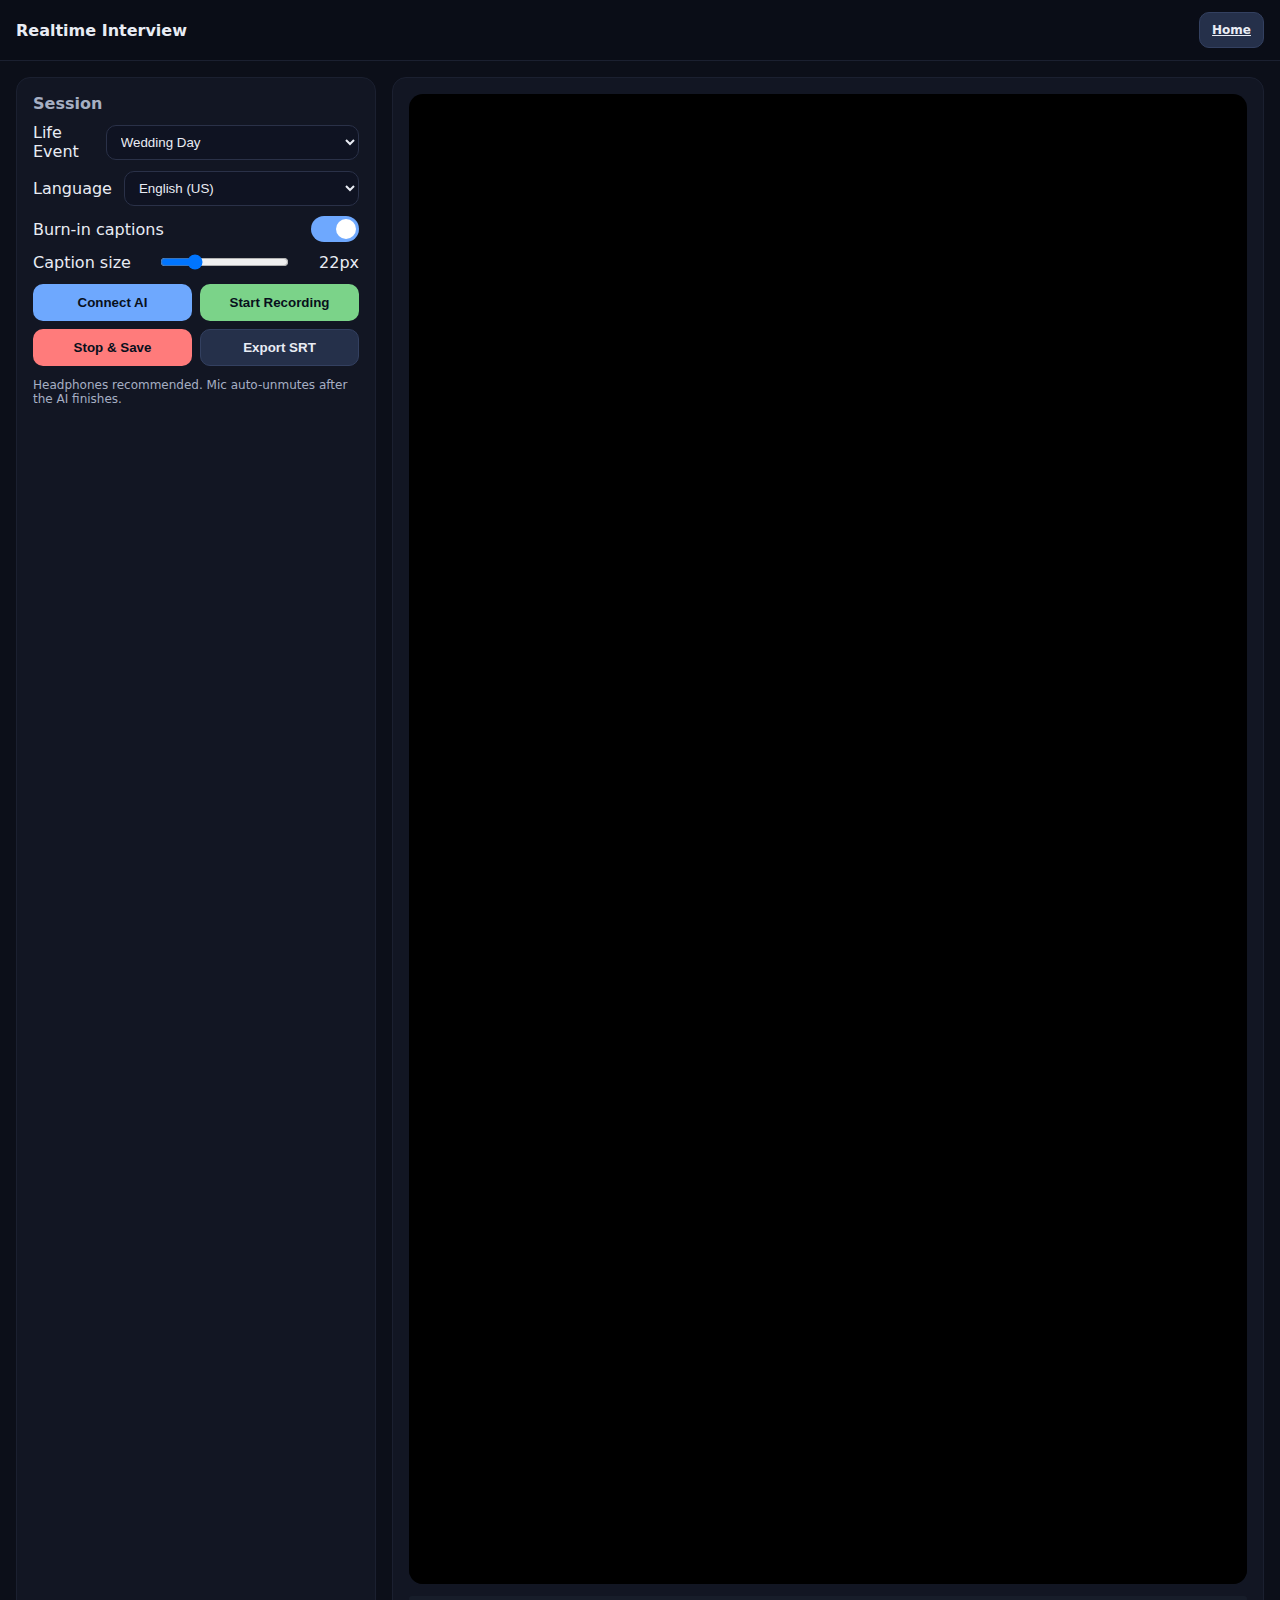
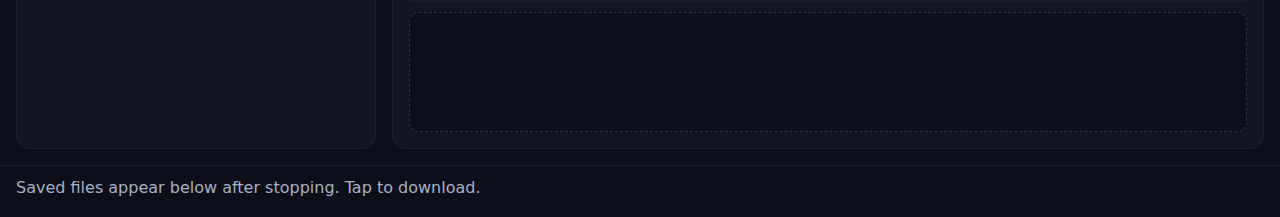
<file: realtime.html>
<!DOCTYPE html>
<html lang="en">
<head>
  <meta charset="utf-8" />
  <meta name="viewport" content="width=device-width, initial-scale=1, viewport-fit=cover" />
  <title>Realtime Interview</title>
  <link rel="stylesheet" href="style.css" />
</head>
<body>
  <header class="topbar">
    <div class="brand">Realtime Interview</div>
    <div class="status"><a class="secondary small" href="index.html?v=ze1">Home</a></div>
  </header>

  <main class="container">
    <section class="panel left">
      <h2>Session</h2>
      <div class="row"><label>Life Event</label>
        <select id="eventSelect">
          <option value="wedding">Wedding Day</option>
          <option value="birth">Birth of a Child</option>
          <option value="first_job">First Job</option>
        </select>
      </div>
      <div class="row"><label>Language</label>
        <select id="langSelect">
          <option value="en-US" selected>English (US)</option>
          <option value="en-GB">English (UK)</option>
          <option value="es-ES">Español</option>
          <option value="fr-FR">Français</option>
        </select>
      </div>
      <div class="row"><label>Burn-in captions</label>
        <label class="switch"><input type="checkbox" id="overlayToggle" checked /><span class="slider"></span></label>
      </div>
      <div class="row"><label>Caption size</label>
        <input type="range" id="captionSize" min="16" max="42" value="22"/><span id="captionSizeVal">22px</span>
      </div>
      <div class="cta">
        <button id="connectBtn" class="primary">Connect AI</button>
        <button id="startRecBtn" class="success" disabled>Start Recording</button>
        <button id="stopRecBtn" class="danger" disabled>Stop & Save</button>
        <button id="srtBtn" class="secondary" disabled>Export SRT</button>
      </div>
      <div id="banner" class="banner hidden"></div>
      <p class="tiny">Headphones recommended. Mic auto-unmutes after the AI finishes.</p>
    </section>

    <section class="panel right">
      <div class="video-wrap">
        <video id="preview" playsinline autoplay muted></video>
        <canvas id="overlayCanvas"></canvas>
        <div id="questionBanner"></div>
        <audio id="assistantAudio" autoplay></audio>
      </div>
      <div class="progress"><div id="progressBar"></div></div>
      <div id="log"></div>
    </section>
  </main>

  <footer class="foot">
    <div>Saved files appear below after stopping. Tap to download.</div>
    <div id="downloads" class="downloads"></div>
  </footer>

  <script src="config.js?v=ze1"></script>
  <script src="realtime.js?v=ze1"></script>
</body>
</html>
</file>
<file: style.css>
/* Pro styles */
:root { --bg:#0c0f19; --panel:#121623; --text:#e9ecf4; --muted:#a6afc3; --primary:#6ea8fe; --success:#7bd389; --danger:#ff7b7b; --accent:#b18cff; }
*{box-sizing:border-box} html,body{margin:0;padding:0;background:var(--bg);color:var(--text);font-family:-apple-system,system-ui,Segoe UI,Roboto,Helvetica,Arial,sans-serif}
.logo{width:22px;height:22px;border-radius:6px}
.topbar{position:sticky;top:0;z-index:10;display:flex;justify-content:space-between;align-items:center;padding:12px 16px;background:#0a0d17;border-bottom:1px solid #1b2030}
.brand{font-weight:800;display:flex;gap:10px;align-items:center}
.status{display:flex;gap:12px;align-items:center;color:var(--muted)}
.small{font-size:12px;padding:6px 8px}
.container{display:grid;grid-template-columns:360px 1fr;gap:16px;padding:16px}
@media(max-width:900px){.container{grid-template-columns:1fr}}
.panel{background:var(--panel);border:1px solid #1b2030;border-radius:14px;padding:16px}
.panel h2{margin:0 0 10px;font-size:16px;color:var(--muted)}
.primary,.success,.danger,.secondary{padding:10px 12px;border-radius:10px;border:1px solid transparent;font-weight:700;color:#08101c}
.primary{background:var(--primary)} .success{background:var(--success)} .danger{background:var(--danger)} .secondary{background:#25304a;color:var(--text);border-color:#334060}
.cta{display:grid;grid-template-columns:1fr 1fr;gap:8px;margin-top:12px}
.row{display:flex;align-items:center;justify-content:space-between;gap:12px;margin:10px 0}
select,input[type="number"],input[type="text"]{width:100%;background:#0f1322;border:1px solid #2a3148;border-radius:10px;padding:8px 10px;color:var(--text)}
.tiny{color:var(--muted);font-size:12px}
.video-wrap{position:relative;width:100%;border-radius:14px;overflow:hidden;background:#000;aspect-ratio:9/16}
#preview{width:100%;height:100%;object-fit:cover;transform:scaleX(-1)}
#overlayCanvas{position:absolute;inset:0;pointer-events:none}
#questionBanner{position:absolute;left:0;right:0;bottom:0;padding:14px 16px;font-size:20px;line-height:1.3;background:linear-gradient(180deg,rgba(0,0,0,0) 0%,rgba(0,0,0,.55) 35%,rgba(0,0,0,.78) 100%);color:#fff;text-shadow:0 1px 3px rgba(0,0,0,.9)}
.progress{height:6px;background:#171d2a;border-radius:999px;overflow:hidden;margin-top:12px}
#progressBar{width:0%;height:100%;background:linear-gradient(90deg,var(--accent),var(--primary))}
.foot{padding:12px 16px;color:var(--muted);border-top:1px solid #1b2030}
.downloads{display:flex;flex-wrap:wrap;gap:8px;margin-top:8px}
.downloads a{display:inline-flex;align-items:center;gap:8px;padding:8px 10px;background:#151a27;border:1px solid #2a3043;border-radius:10px;color:var(--text);text-decoration:none}
.switch{position:relative;display:inline-block;width:48px;height:26px}
.switch input{opacity:0;width:0;height:0}
.slider{position:absolute;inset:0;background:#2a3043;transition:.2s;border-radius:999px}
.slider:before{position:absolute;content:"";height:20px;width:20px;left:3px;top:3px;background:#fff;border-radius:50%;transition:.2s}
input:checked + .slider{background:var(--primary)}
input:checked + .slider:before{transform:translateX(22px)}
#log{margin-top:10px;font-size:12px;color:var(--muted);white-space:pre-wrap;min-height:120px;background:#0b0f1c;border:1px dashed #2a3148;border-radius:10px;padding:8px}
.banner{margin-top:8px;padding:10px;border-radius:10px;background:#2a1a1a;border:1px solid #5a2a2a;color:#ffdede}
.hidden{display:none}
</file>
